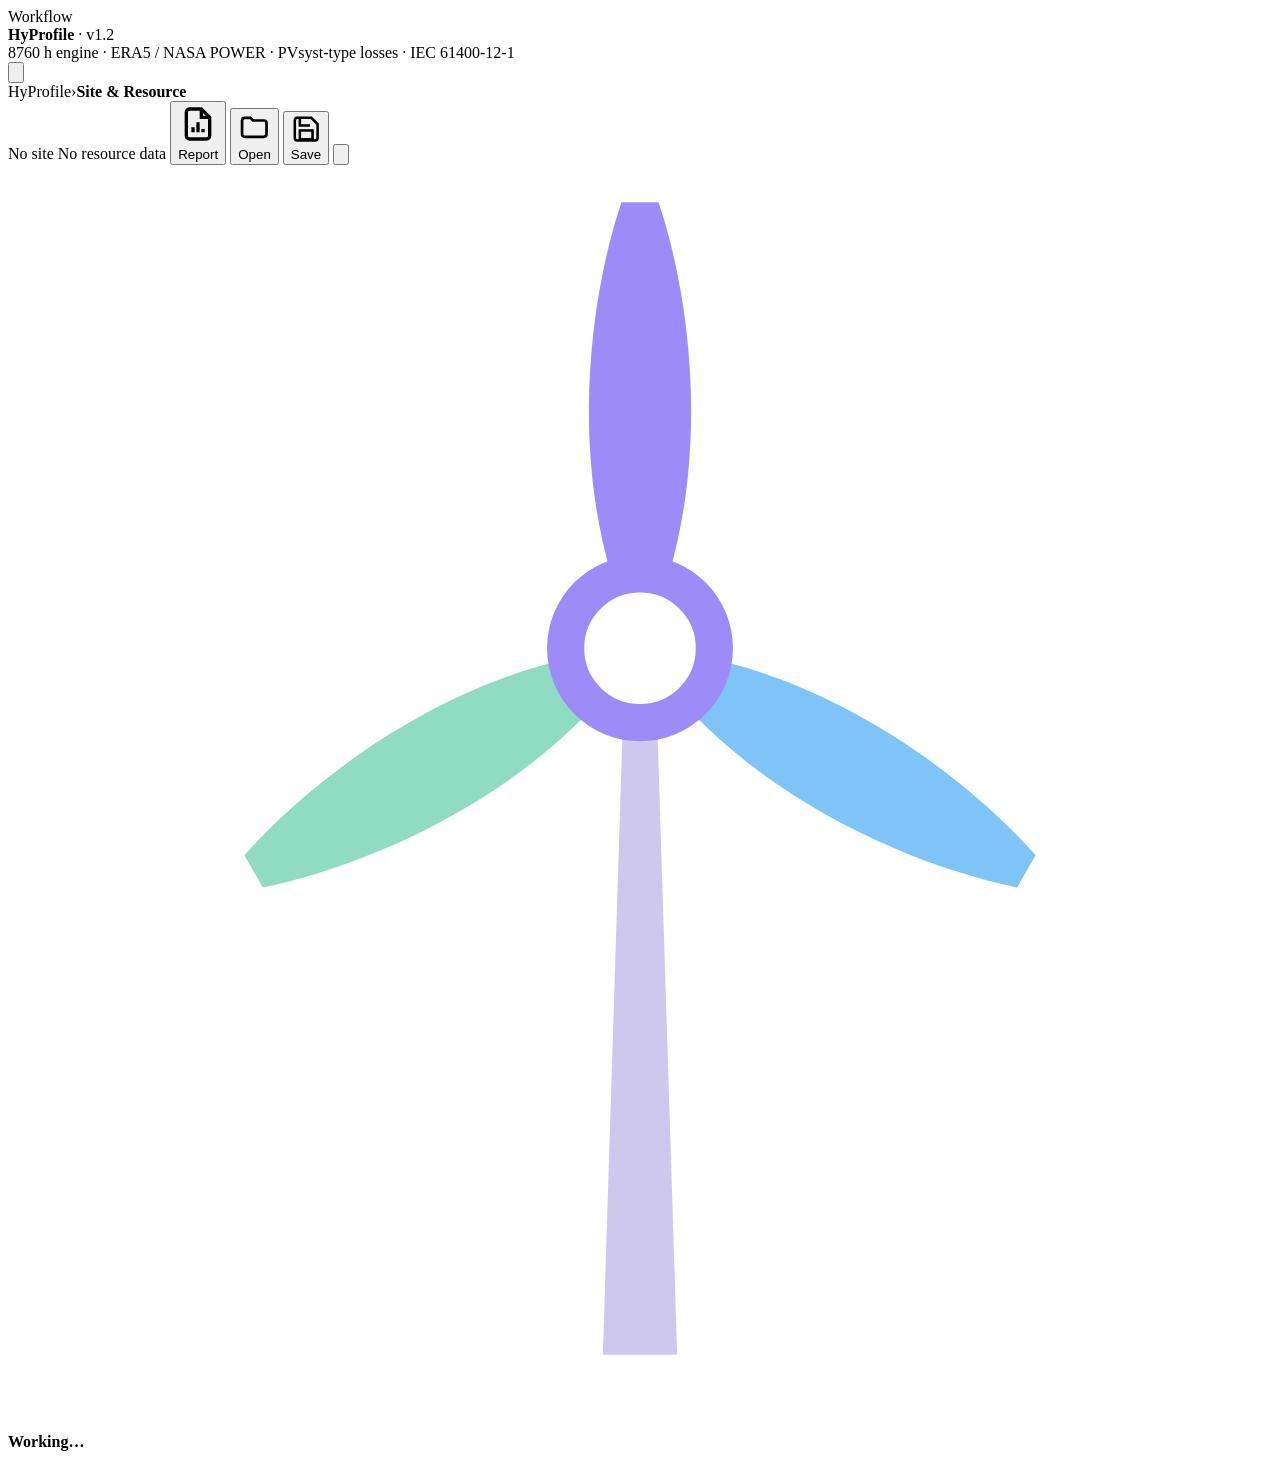
<file: app/src/index.html>
<!doctype html>
<html lang="en">
<head>
<meta charset="utf-8">
<meta name="viewport" content="width=device-width,initial-scale=1">
<title>HyProfile — Hourly Green Hydrogen Simulator</title>
<link rel="icon" type="image/svg+xml" href="/*@@FAVICON@@*/">
<meta name="description" content="HyProfile — site-specific hourly solar and wind generation profiles with green hydrogen and ammonia plant simulation and screening economics.">
<link rel="preconnect" href="https://fonts.googleapis.com"><link rel="preconnect" href="https://fonts.gstatic.com" crossorigin>
<link href="https://fonts.googleapis.com/css2?family=Inter:wght@400;500;600;700&family=Plus+Jakarta+Sans:wght@500;600;700;800&display=swap" rel="stylesheet">
<style>/*@@LEAFLET_CSS@@*/</style>
<style>/*@@STYLES@@*/</style>
</head>
<body>
<div class="app">
  <aside class="side" id="side"><div class="side-in">
    <div class="brand" title="HyProfile — Hourly Green Hydrogen Simulator"><!--@@LOGO@@--></div>
    <div class="navlab">Workflow</div>
    <nav class="nav" id="nav"></nav>
    <div class="foot"><b>HyProfile</b> · v1.2<br>8760 h engine · ERA5 / NASA POWER · PVsyst-type losses · IEC 61400-12-1</div>
  </div></aside>
  <main class="main">
    <header class="top">
      <button class="btn iconbtn menu-btn" id="menuBtn" aria-label="Menu"><svg viewBox="0 0 24 24" fill="none" stroke="currentColor" stroke-width="2"><path d="M3 6h18M3 12h18M3 18h18"/></svg></button>
      <div class="crumb"><span>HyProfile</span><span>›</span><b id="pageTitle">Site &amp; Resource</b><span id="crumb" hidden></span></div>
      <div class="grow"></div>
      <span class="chip" id="chipSite"><span class="dot"></span><span>No site</span></span>
      <span class="chip" id="chipData"><span class="dot"></span><span>No resource data</span></span>
      <button class="btn sm primary" id="btnReport" title="Generate PDF / Excel report of the model run"><svg viewBox="0 0 24 24" fill="none" stroke="currentColor" stroke-width="2"><path d="M14 3H7a2 2 0 0 0-2 2v14a2 2 0 0 0 2 2h10a2 2 0 0 0 2-2V8z"/><path d="M14 3v5h5M9 17v-3M12 17v-6M15 17v-2"/></svg><span class="bl">Report</span></button>
      <button class="btn sm" id="btnOpen" title="Open project (.json)"><svg viewBox="0 0 24 24" fill="none" stroke="currentColor" stroke-width="2"><path d="M3 7a2 2 0 0 1 2-2h4l2 2h8a2 2 0 0 1 2 2v8a2 2 0 0 1-2 2H5a2 2 0 0 1-2-2z"/></svg><span class="bl">Open</span></button>
      <button class="btn sm" id="btnSave" title="Save project (.json)"><svg viewBox="0 0 24 24" fill="none" stroke="currentColor" stroke-width="2"><path d="M5 3h11l5 5v11a2 2 0 0 1-2 2H5a2 2 0 0 1-2-2V5a2 2 0 0 1 2-2z"/><path d="M7 3v6h8"/><rect x="7" y="13" width="10" height="7"/></svg><span class="bl">Save</span></button>
      <button class="btn sm iconbtn" id="btnTheme" title="Toggle light / dark"><svg viewBox="0 0 24 24" fill="none" stroke="currentColor" stroke-width="2"><path d="M21 12.8A9 9 0 1 1 11.2 3a7 7 0 0 0 9.8 9.8z"/></svg></button>
      <input type="file" id="fileProject" accept=".json" hidden>
    </header>
    <div class="content" id="content">
      <div id="phero"></div>
      <section class="page" id="page-site"></section>
      <section class="page" id="page-pv"></section>
      <section class="page" id="page-wind"></section>
      <section class="page" id="page-profile"></section>
      <section class="page" id="page-plant"></section>
      <section class="page" id="page-econ"></section>
      <section class="page" id="page-explore"></section>
      <section class="page" id="page-docs"></section>
    </div>
  </main>
</div>
<div class="busy" id="busy"><div class="box"><svg class="mini" viewBox="0 0 34 34"><path d="M16,32 L16.6,13 L17.4,13 L18,32Z" fill="#CFC8EE"/><g class="rotor"><path d="M17,13 C19,9 18.5,4 17.5,1 L16.5,1 C15.5,4 15,9 17,13Z" fill="#9D8CF7"/><path d="M17,13 C19,9 18.5,4 17.5,1 L16.5,1 C15.5,4 15,9 17,13Z" fill="#7FC4F7" transform="rotate(120 17 13)"/><path d="M17,13 C19,9 18.5,4 17.5,1 L16.5,1 C15.5,4 15,9 17,13Z" fill="#8FDCC3" transform="rotate(240 17 13)"/></g><circle cx="17" cy="13" r="2" fill="#fff" stroke="#9D8CF7"/></svg><b id="busyMsg">Working…</b><div class="progress mt"><i id="busyBar"></i></div><div class="log mt" id="busyLog"></div></div></div>
<div class="toast" id="toast"></div>
<script>/*@@LIBS@@*/</script>
<script>/*@@SAMPLE@@*/</script>
<script>/*@@ENGINE_RE@@*/</script>
<script>/*@@ENGINE_PLANT@@*/</script>
<script>/*@@SCENE@@*/</script>
<script>/*@@UI@@*/</script>
</body>
</html>
</file>
